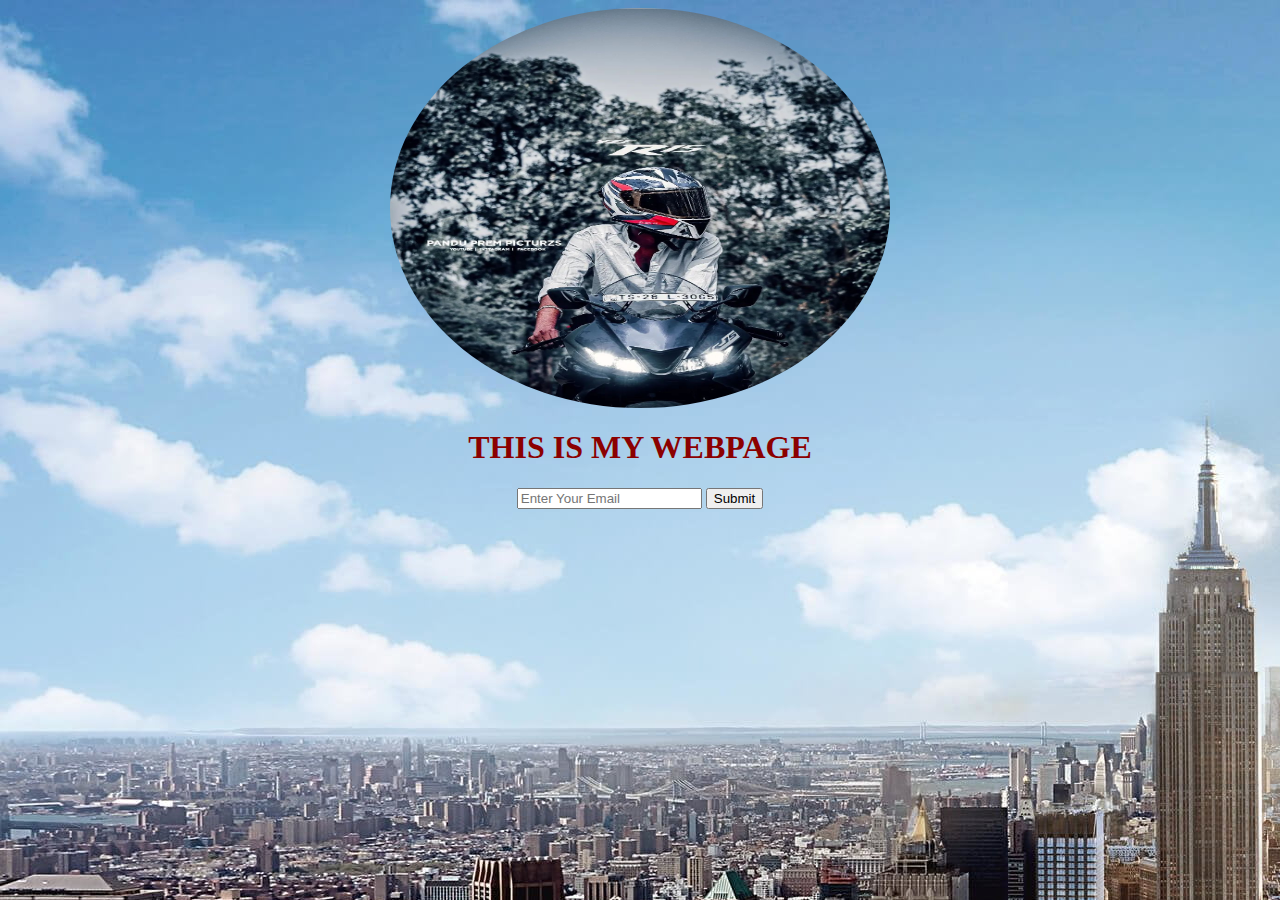
<file: index.html>
<head>
    <meta charset="UTF-8">
    <meta http-equiv="X-UA-Compatible" content="IE=edge">
    <meta name="viewport" content="width=device-width, initial-scale=1.0">
    <title>Document</title>
    <style>
        img{
            border-radius: 50%;
        }
        h1{
            color: darkred;
            font-family: fantasy;
            text-align: center;
        }
       
    </style>
</head>
<body background="/Assets/Images/bg4.jpg" background-repeat="no-repeat" background-size="cover">

    <center><img src="/Assets/Images/premdp2.jpg" alt="DP" height="400" width="500"></center>
    <h1>THIS IS MY WEBPAGE</h1>
    <center><form id="f1">
        <input type="text" placeholder="Enter Your Email">
        <button type="submit">Submit</button>
    </form></center>

</body>
</html>
</file>
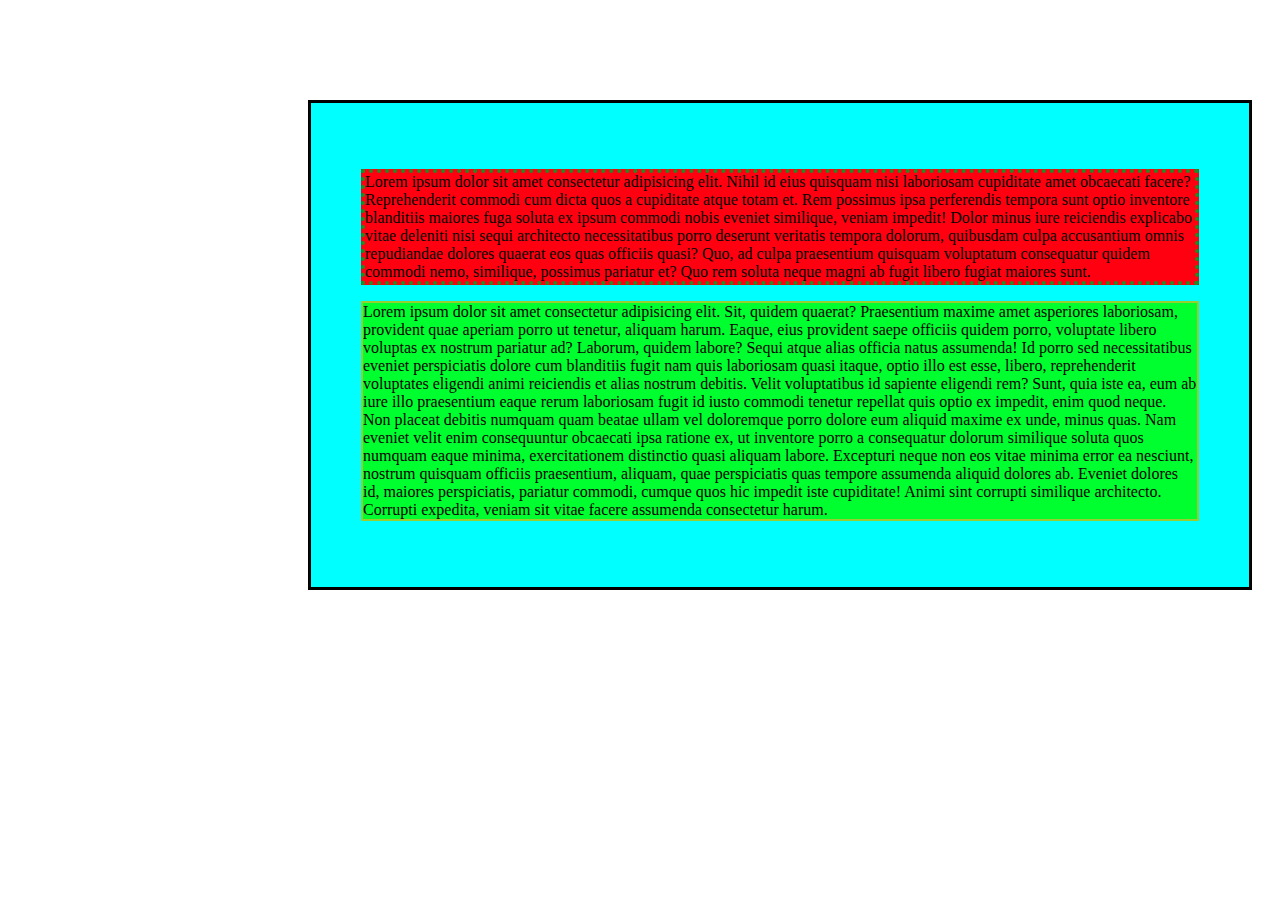
<file: HTML/index.html>
<html lang="en">
<head>
    <meta charset="UTF-8">
    <meta http-equiv="X-UA-Compatible" content="IE=edge">
    <meta name="viewport" content="width=device-width, initial-scale=1.0">
    <title>Document</title>
    <link rel="stylesheet" href="style.css"
</head>
<body>
    <div>
          <p class="p1">Lorem ipsum dolor sit amet consectetur adipisicing elit. Nihil id eius quisquam nisi laboriosam cupiditate amet obcaecati facere? Reprehenderit commodi cum dicta quos a cupiditate atque totam et. Rem possimus ipsa perferendis tempora sunt optio inventore blanditiis maiores fuga soluta ex ipsum commodi nobis eveniet similique, veniam impedit! Dolor minus iure reiciendis explicabo vitae deleniti nisi sequi architecto necessitatibus porro deserunt veritatis tempora dolorum, quibusdam culpa accusantium omnis repudiandae dolores quaerat eos quas officiis quasi? Quo, ad culpa praesentium quisquam voluptatum consequatur quidem commodi nemo, similique, possimus pariatur et? Quo rem soluta neque magni ab fugit libero fugiat maiores sunt.<p1>
          <p class="p2">Lorem ipsum dolor sit amet consectetur adipisicing elit. Sit, quidem quaerat? Praesentium maxime amet asperiores laboriosam, provident quae aperiam porro ut tenetur, aliquam harum. Eaque, eius provident saepe officiis quidem porro, voluptate libero voluptas ex nostrum pariatur ad? Laborum, quidem labore? Sequi atque alias officia natus assumenda! Id porro sed necessitatibus eveniet perspiciatis dolore cum blanditiis fugit nam quis laboriosam quasi itaque, optio illo est esse, libero, reprehenderit voluptates eligendi animi reiciendis et alias nostrum debitis. Velit voluptatibus id sapiente eligendi rem? Sunt, quia iste ea, eum ab iure illo praesentium eaque rerum laboriosam fugit id iusto commodi tenetur repellat quis optio ex impedit, enim quod neque. Non placeat debitis numquam quam beatae ullam vel doloremque porro dolore eum aliquid maxime ex unde, minus quas. Nam eveniet velit enim consequuntur obcaecati ipsa ratione ex, ut inventore porro a consequatur dolorum similique soluta quos numquam eaque minima, exercitationem distinctio quasi aliquam labore. Excepturi neque non eos vitae minima error ea nesciunt, nostrum quisquam officiis praesentium, aliquam, quae perspiciatis quas tempore assumenda aliquid dolores ab. Eveniet dolores id, maiores perspiciatis, pariatur commodi, cumque quos hic impedit iste cupiditate! Animi sint corrupti similique architecto. Corrupti expedita, veniam sit vitae facere assumenda consectetur harum.</p>
    </div>
            
    
</body>
</html>
</file>
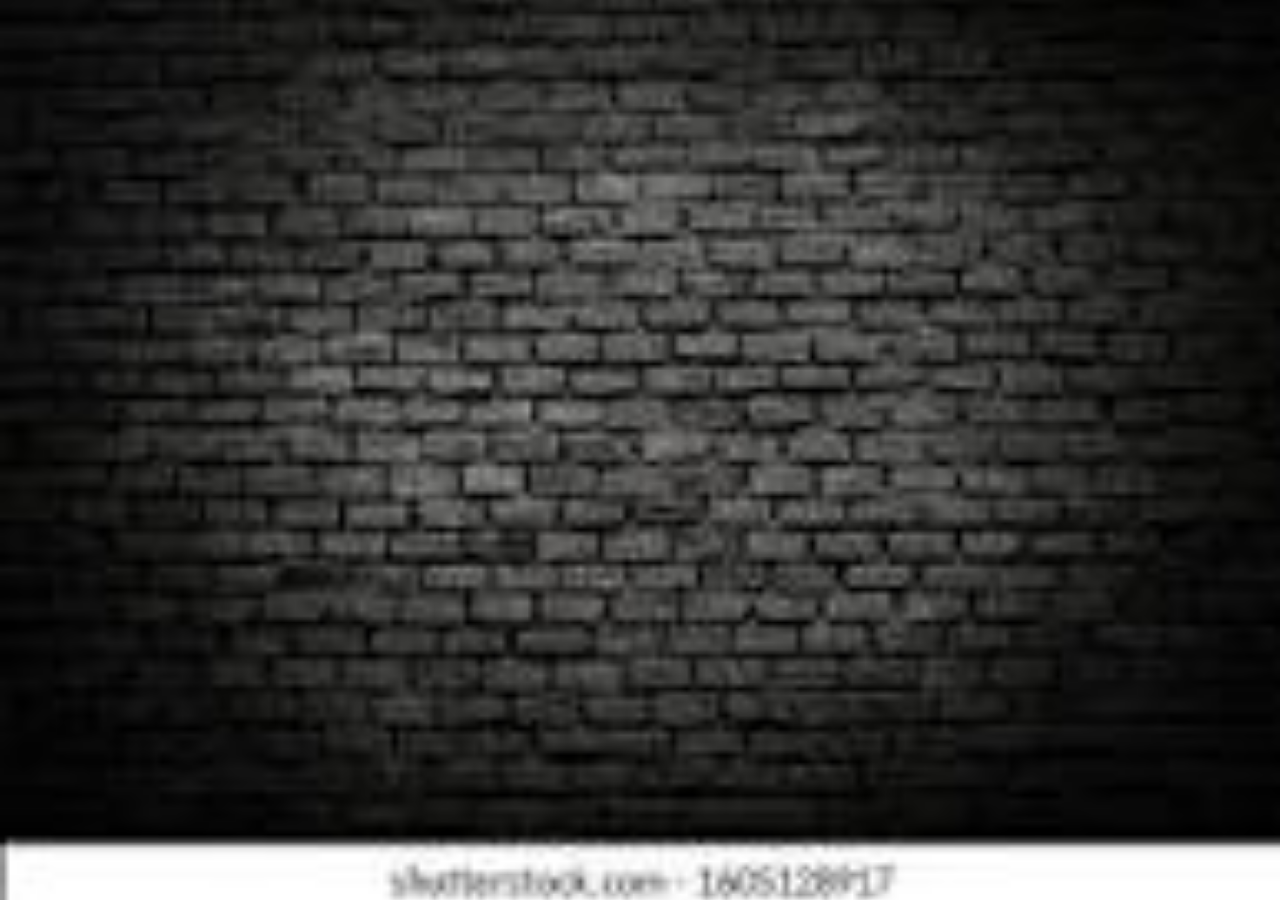
<file: i2.html>
<!DOCTYPE html>
<html>
<head>
<meta name="viewport" content="width=device-width, initial-scale=1">
<style>
body, html {
  height: 100%;
  margin: 0;
}

.bg {
  /* The image used */
  background-image: url("[data-uri]");

  /* Full height */
  height: 100%; 

  /* Center and scale the image nicely */
  background-position: center;
  background-repeat: no-repeat;
  background-size: cover;
}
</style>
</head>
<body>

<div class="bg"></div>

</body>
</html>
</file>
<file: HTML/style.css>
div{
    background-color: cyan;
    border-style:solid;
    margin: 100px 20px 80px 300px;
    padding: 50px;
}

.p1{
    border: 4px dotted forestgreen;
    background-color: rgb(255, 0, 17);


}
.p2{
    border: 2px solid yellowgreen;
    background-color: rgb(0, 255, 47);
}
</file>
